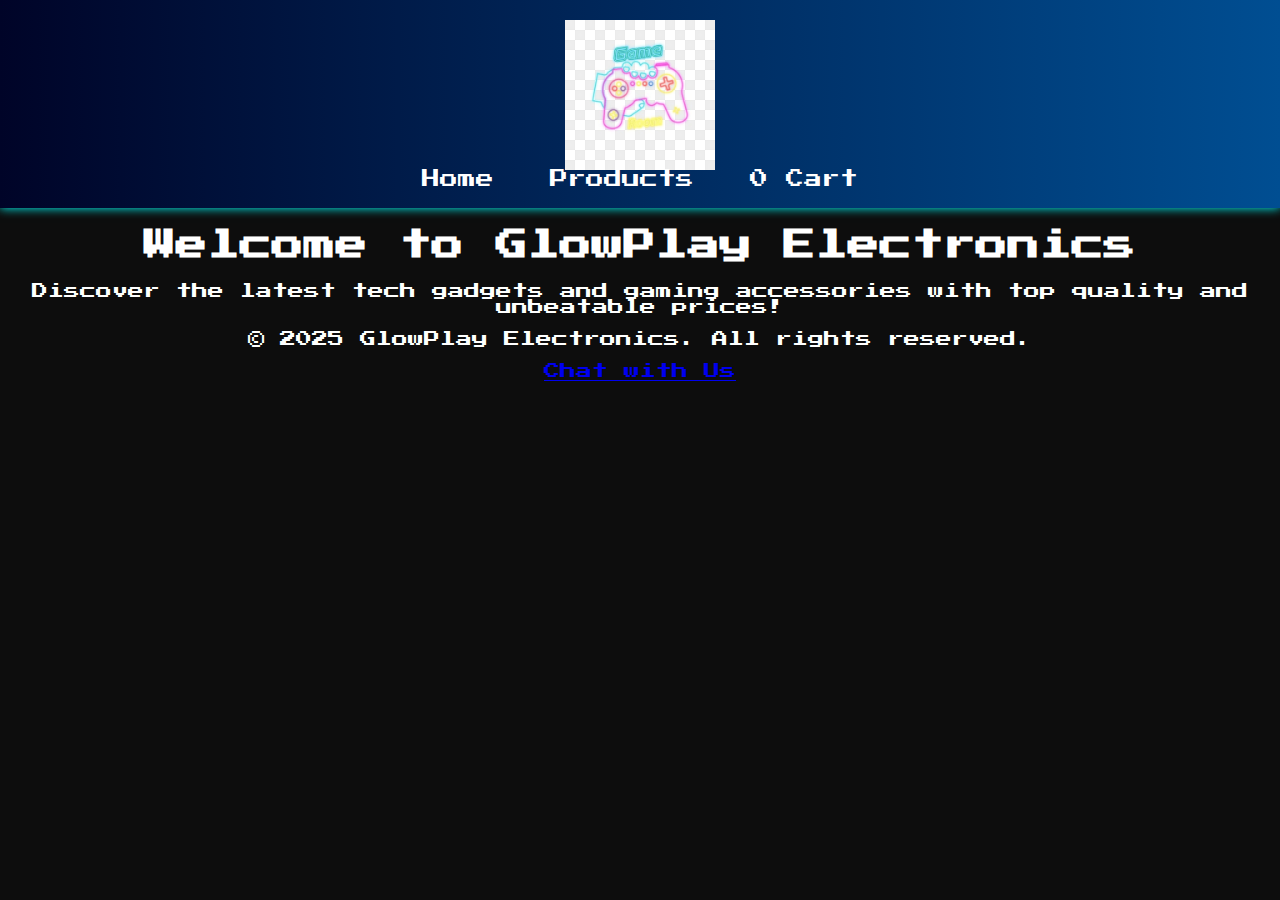
<file: index.html>
<!DOCTYPE html>
<html lang="en">
<head>
    <meta charset="UTF-8">
    <meta name="viewport" content="width=device-width, initial-scale=1.0">
    <title>GlowPlay Electronics</title>
    <link rel="preconnect" href="https://fonts.googleapis.com">
<link rel="preconnect" href="https://fonts.gstatic.com" crossorigin>
<link href="https://fonts.googleapis.com/css2?family=Roboto:ital,wght@0,100..900;1,100..900&display=swap" rel="stylesheet">
    <link href="style.css" rel="stylesheet">
</head>
<body>
<header>
    <div class="logo">
        <img src="logo.png" alt="GlowPlay Electronics Logo" class="logo-animation">
    </div>
    <nav>
        <a href="index.html">Home</a>
        <a href="products.html">Products</a>
        <a class="cart" href="cart.html">
            <span id="cart-count" class="cart-count">0</span>
            Cart</a>
    </nav>
</header>

<main>
    <section class="intro">
        <h1>Welcome to GlowPlay Electronics</h1>
        <p class="gaming-font">Discover the latest tech gadgets and gaming accessories with top quality and unbeatable prices!</p>
    </section>
</main>

<footer>
    <p>© 2025 GlowPlay Electronics. All rights reserved.</p>
</footer>

<a href="https://wa.me/923001234567" class="whatsapp-button" target="_blank">Chat with Us</a>

<script src="script.js"></script>
<script>
    updateCartCount()
</script>
</body>
</html>
</file>
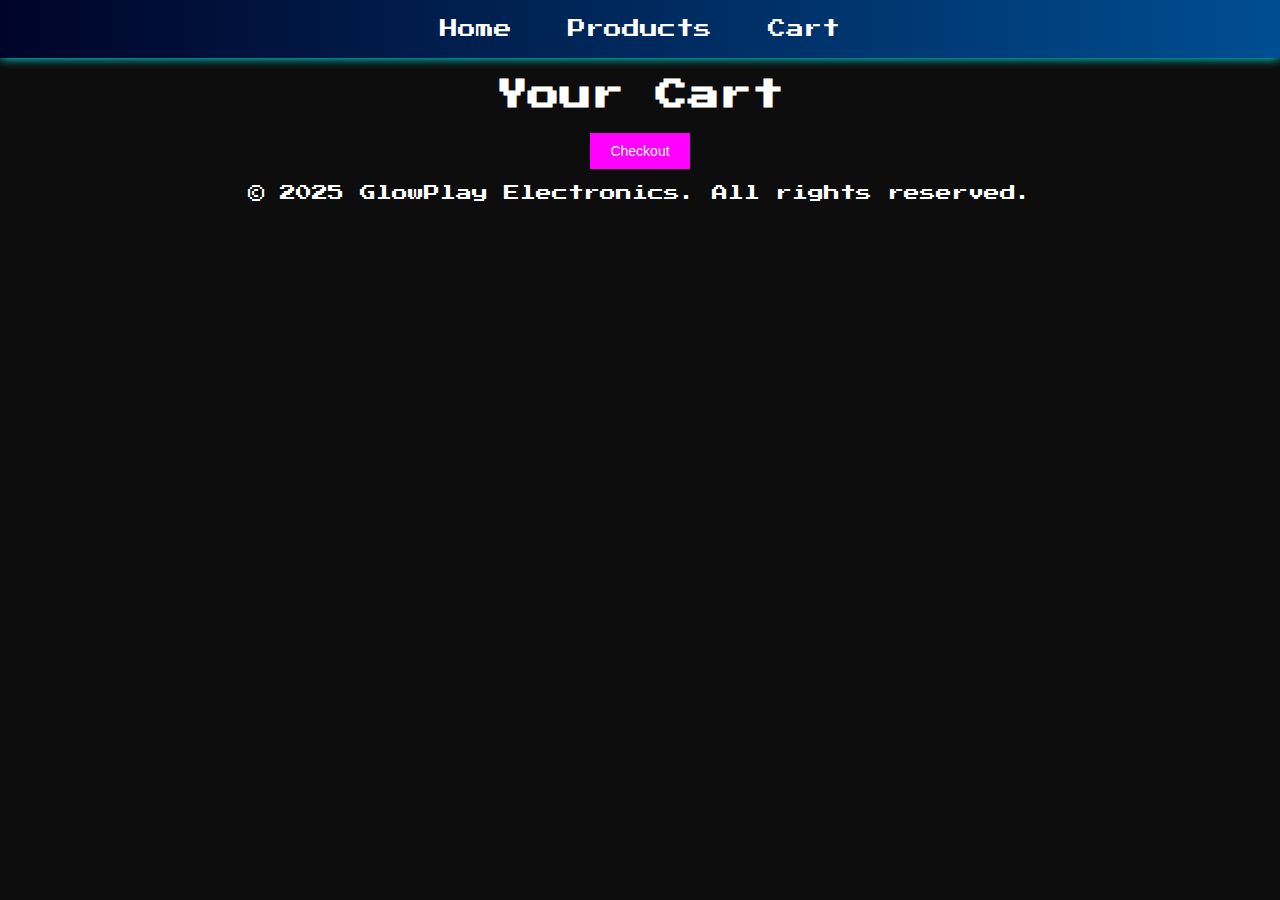
<file: cart.html>
<!DOCTYPE html>
<html lang="en">
<head>
    <meta charset="UTF-8">
    <meta name="viewport" content="width=device-width, initial-scale=1.0">
    <title>Cart - GlowPlay Electronics</title>
    <link rel="preconnect" href="https://fonts.googleapis.com">
<link rel="preconnect" href="https://fonts.gstatic.com" crossorigin>
<link href="https://fonts.googleapis.com/css2?family=Roboto:ital,wght@0,100..900;1,100..900&display=swap" rel="stylesheet">
    <link href="style.css" rel="stylesheet">
</head>
<body>
<header>
    <nav>
        <a href="index.html">Home</a>
        <a href="products.html">Products</a>
        <a href="cart.html">Cart</a>
    </nav>
</header>

<main>
    <h1>Your Cart</h1>
    <div id="cart"></div>
    <button onclick="checkout()">Checkout</button>
</main>

<footer>
    <p>© 2025 GlowPlay Electronics. All rights reserved.</p>
</footer>

<script src="script.js"></script>
<script>
    updateCart()
</script>
</body>
</html>
</file>
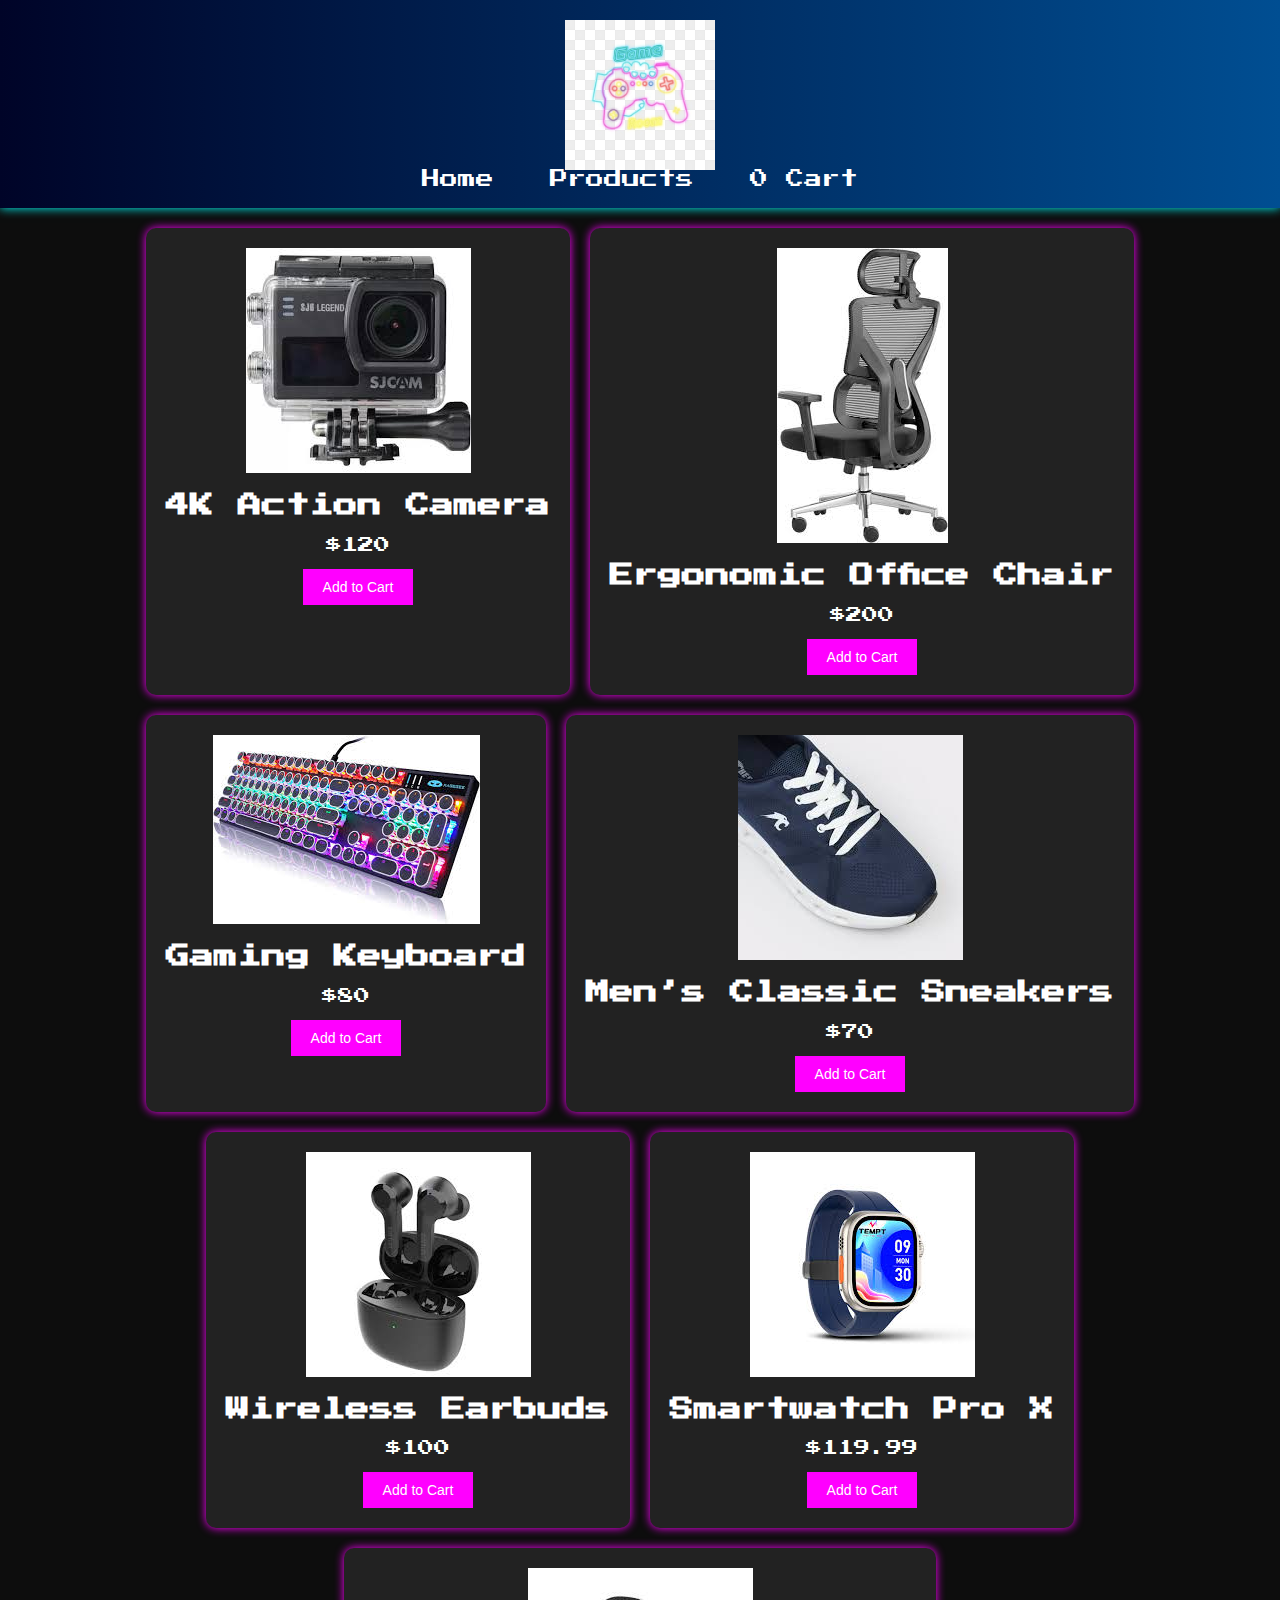
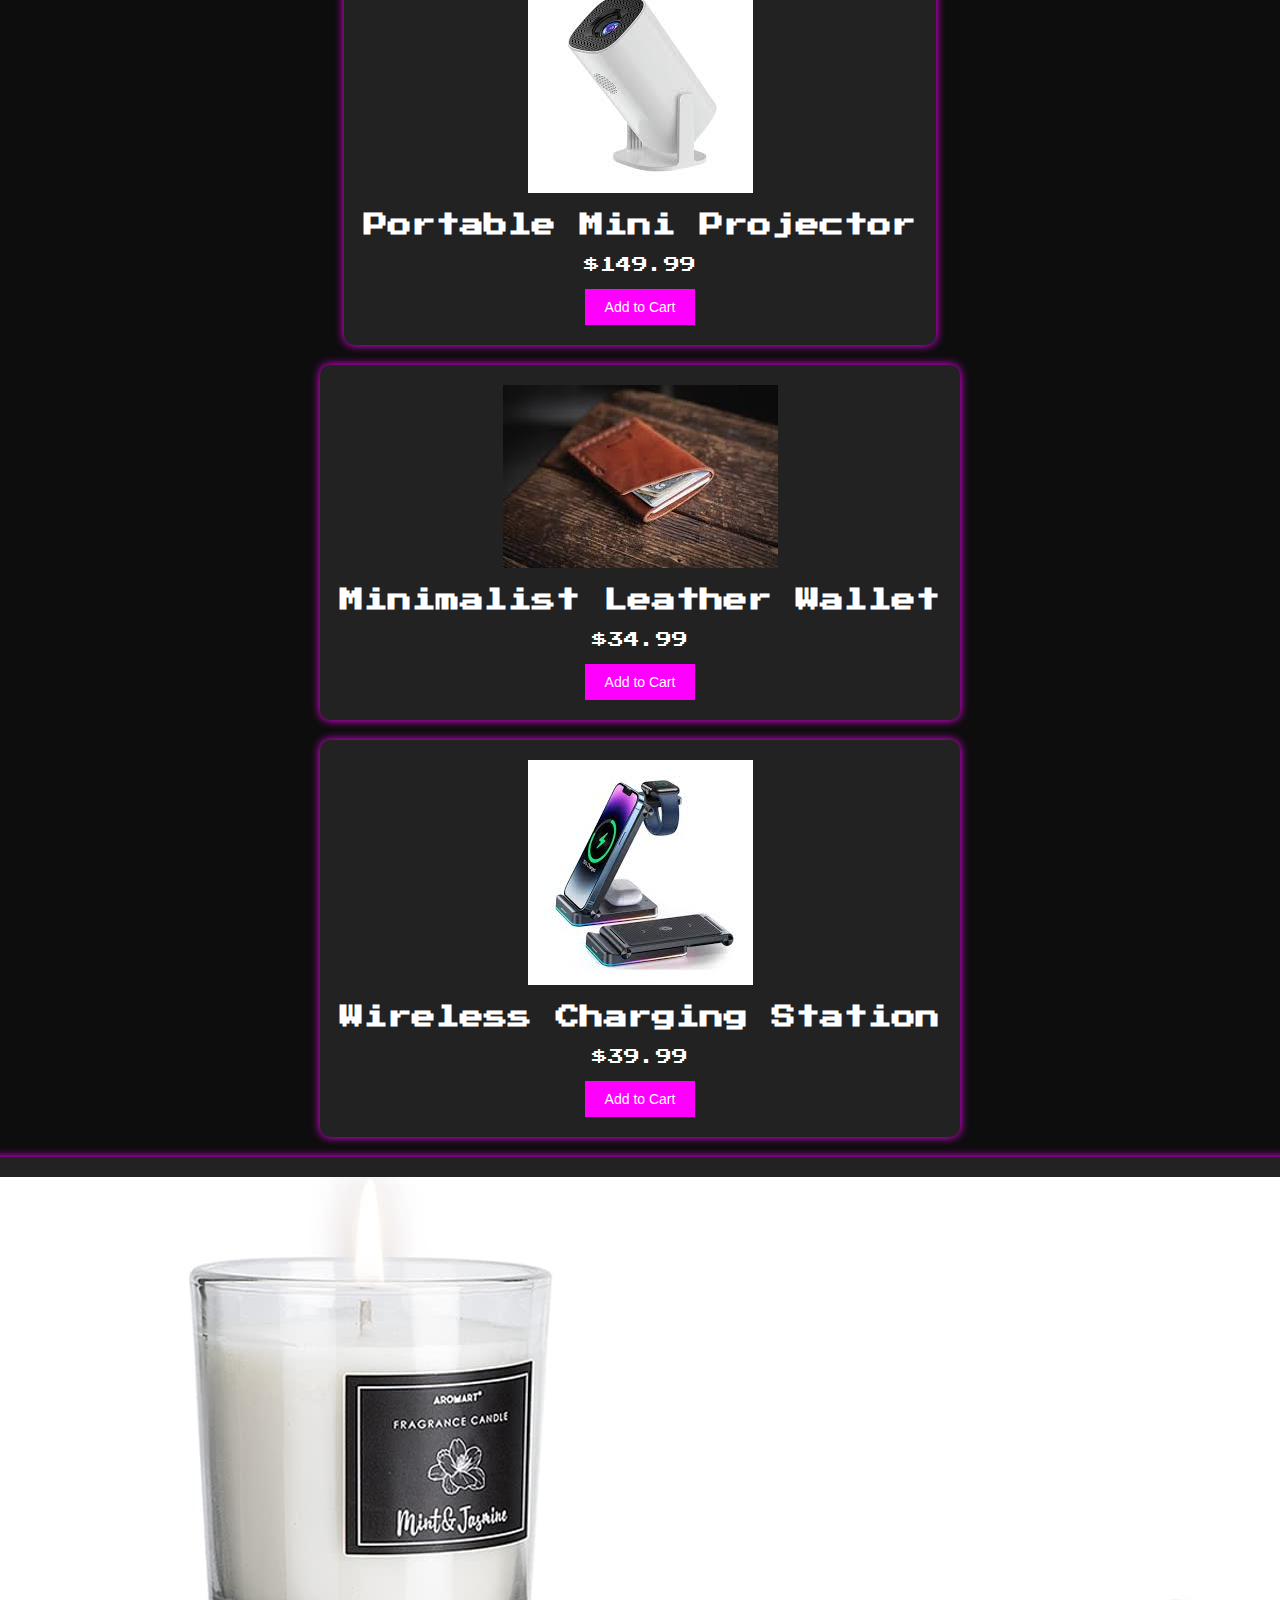
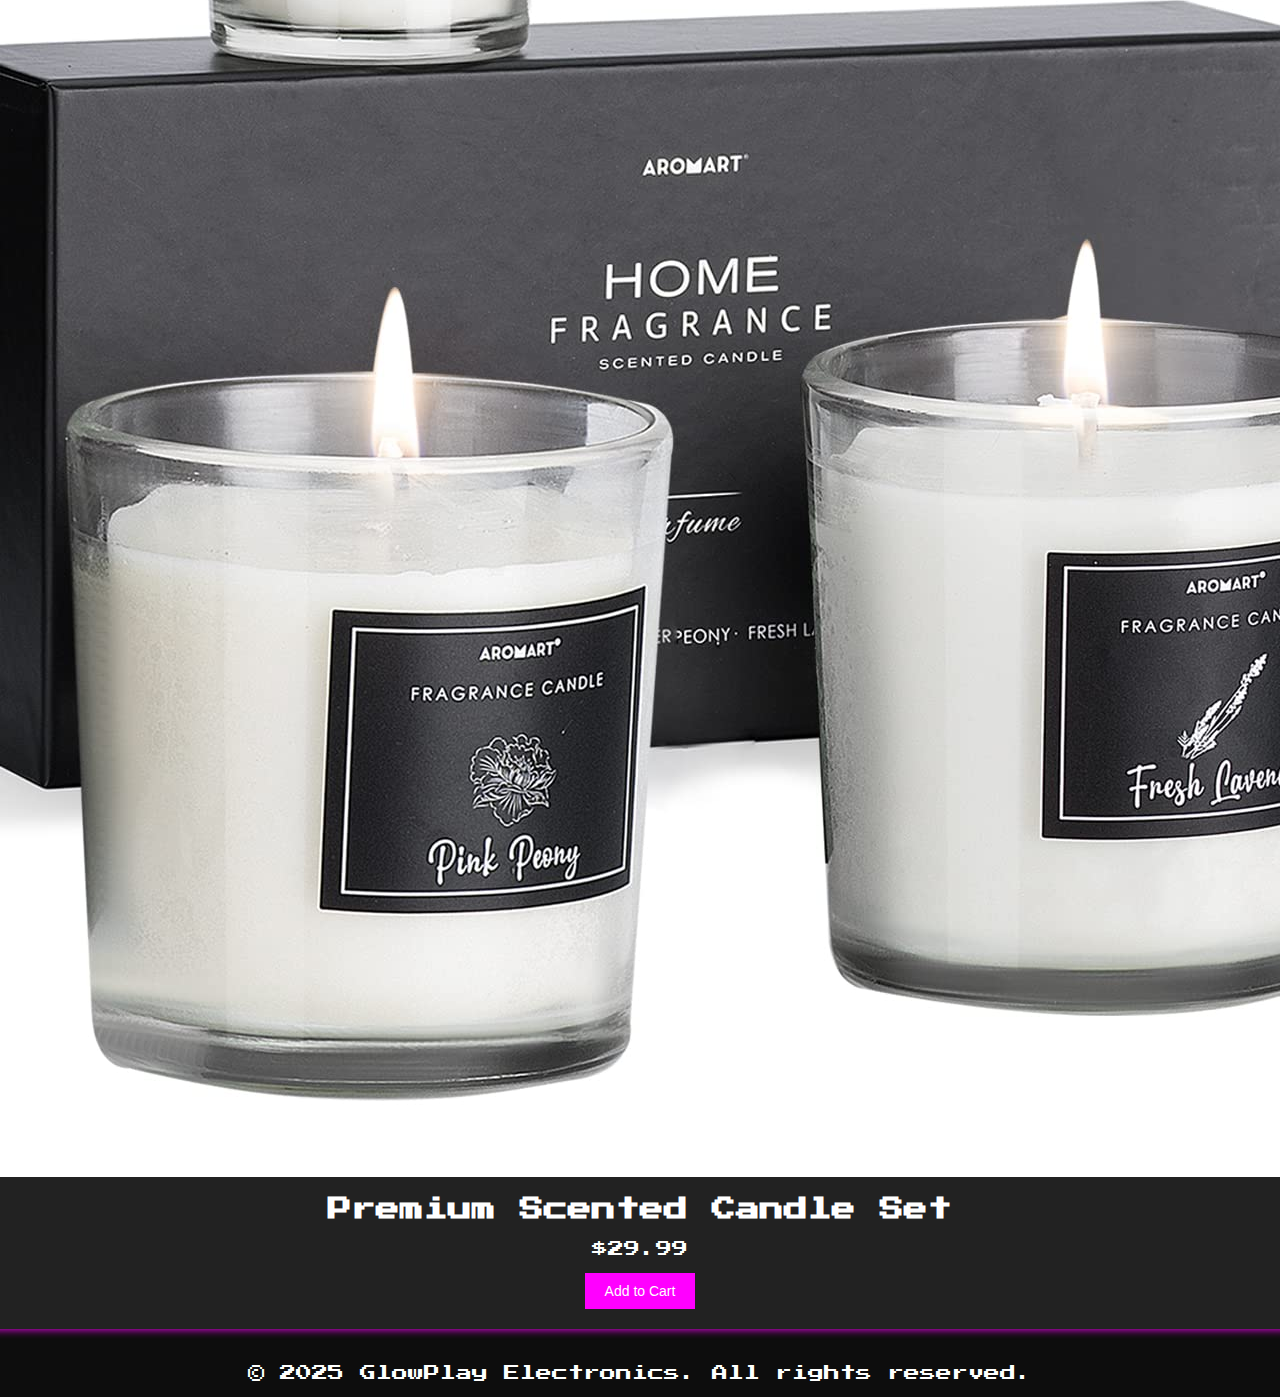
<file: products.html>
<!DOCTYPE html>
<html lang="en">
<head>
    <meta charset="UTF-8">
    <meta name="viewport" content="width=device-width, initial-scale=1.0">
    <title>Products - GlowPlay Electronics</title>
    <link rel="preconnect" href="https://fonts.googleapis.com">
<link rel="preconnect" href="https://fonts.gstatic.com" crossorigin>
<link href="https://fonts.googleapis.com/css2?family=Roboto:ital,wght@0,100..900;1,100..900&display=swap" rel="stylesheet">

    <link href="style.css" rel="stylesheet">
</head>
<body>
<header>
    <div class="logo">
        <img src="logo.png" alt="GlowPlay Electronics Logo" class="logo-animation">
    </div>
    <nav>
        <a href="index.html">Home</a>
        <a href="products.html">Products</a>
        <a class="cart" href="cart.html">
            <span id="cart-count" class="cart-count">0</span>
            Cart</a>
    </nav>
</header>

<main>
    <section class="products">
        <div class="product" data-name="4K Action Camera" data-price="120">
            <img src="images/4K Action Camera.jpg" alt="4K Action Camera">
            <h2>4K Action Camera</h2>
            <p>$120</p>
            <button onclick="addToCart('4K Action Camera', 120)">Add to Cart</button>
        </div>
        <div class="product" data-name="Ergonomic Office Chair" data-price="200">
            <img src="images/Ergonomic Office Chair.jpg" alt="Ergonomic Office Chair">
            <h2>Ergonomic Office Chair</h2>
            <p>$200</p>
            <button onclick="addToCart('Ergonomic Office Chair', 200)">Add to Cart</button>
        </div>
            <div class="product" data-name="Gaming Keyboard" data-price="80">
                <img src="images/Gaming Keyboard.jpg" alt="Gaming Keyboard">
                <h2>Gaming Keyboard</h2>
                <p>$80</p>
                <button onclick="addToCart('Gaming Keyboard', 80)">Add to Cart</button>
            </div>
            <div class="product" data-name="Men’s Classic Sneakers" data-price="70">
                <img src="images/Mens Classic Sneakers.jpg" alt="Men’s Classic Sneakers">
                <h2>Men’s Classic Sneakers</h2>
                <p>$70</p>
                <button onclick="addToCart('Men’s Classic Sneakers', 70)">Add to Cart</button>
            </div>
            <div class="product" data-name="Wireless Earbuds" data-price="100">
                <img src="images/Wireless Earbuds.jpg" alt="Wireless Earbuds">
                <h2>Wireless Earbuds</h2>
                <p>$100</p>
                <button onclick="addToCart('Wireless Earbuds', 100)">Add to Cart</button>
            </div>
<div class="product" data-name="Smartwatch Pro X" data-price="119.99">
                <img src="images/Smartwatch Pro X.jpg" alt="Smartwatch Pro X">
                <h2>Smartwatch Pro X</h2>
                <p>$119.99</p>
                <button onclick="addToCart('Smartwatch Pro X', 119.99)">Add to Cart</button>
            </div>
            <div class="product" data-name="Portable Mini Projector" data-price="149.99">
                <img src="images/Portable Mini Projector.jpg" alt="Portable Mini Projector">
                <h2>Portable Mini Projector</h2>
                <p>$149.99</p>
                <button onclick="addToCart('Portable Mini Projector', 149.99)">Add to Cart</button>
            </div>
            <div class="product" data-name="Minimalist Leather Wallet" data-price="34.99">
                <img src="images/Minimalist Leather Wallet.jpg" alt="Minimalist Leather Wallet">
                <h2>Minimalist Leather Wallet</h2>
                <p>$34.99</p>
                <button onclick="addToCart('Minimalist Leather Wallet', 34.99)">Add to Cart</button>
            </div>
            <div class="product" data-name="Wireless Charging Station" data-price="39.99">
                <img src="images/Wireless Charging Station.jpg" alt="Wireless Charging Station">
                <h2>Wireless Charging Station</h2>
                <p>$39.99</p>
                <button onclick="addToCart('Wireless Charging Station', 39.99)">Add to Cart</button>
            </div>
            <div class="product" data-name="Premium Scented Candle Set" data-price="29.99">
                <img src="images/Premium Scented Candle Set.jpg" alt="Premium Scented Candle Set">
                <h2>Premium Scented Candle Set</h2>
                <p>$29.99</p>
                <button onclick="addToCart('Premium Scented Candle Set', 29.99)">Add to Cart</button>
            </div>
        </div>
    </section>
</main>

<footer>
    <p>© 2025 GlowPlay Electronics. All rights reserved.</p>
</footer>

<script src="script.js"></script>
<script>
    updateCartCount()
</script>
</body>
</html>
</file>
<file: style.css>
@import url('https://fonts.googleapis.com/css2?family=Press+Start+2P&display=swap');

body {
    background-color: #0d0d0d;
    color: #ffffff;
    font-family: 'Press Start 2P', cursive;
    text-align: center;
    margin: 0;
    padding: 0;
}

header {
    background: linear-gradient(90deg, #000428, #004e92);
    padding: 20px;
    text-align: center;
    box-shadow: 0px 0px 10px #00ffff;
}

.logo img {
    width: 150px;
    animation: neonGlow 1.5s infinite alternate;
}

@keyframes neonGlow {
    from { filter: drop-shadow(0px 0px 10px #00ffff); }
    to { filter: drop-shadow(0px 0px 20px #ff00ff); }
}

nav a {
    color: #fff;
    text-decoration: none;
    margin: 0 20px;
    font-size: 18px;
    transition: 0.3s;
}

nav a:hover {
    color: #00ffff;
    text-shadow: 0px 0px 10px #00ffff;
}

.products {
    display: flex;
    flex-wrap: wrap;
    justify-content: center;
    gap: 20px;
    padding: 20px;
}

.product {
    background-color: #222;
    padding: 20px;
    border-radius: 10px;
    box-shadow: 0px 0px 10px #ff00ff;
    transition: 0.3s;
}

.product:hover {
    box-shadow: 0px 0px 20px #00ffff;
}

button {
    background: #ff00ff;
    border: none;
    padding: 10px 20px;
    color: #fff;
    font-size: 14px;
    cursor: pointer;
    transition: 0.3s;
}

button:hover {
    background: #00ffff;
    box-shadow: 0px 0px 10px #00ffff;
}
</file>
